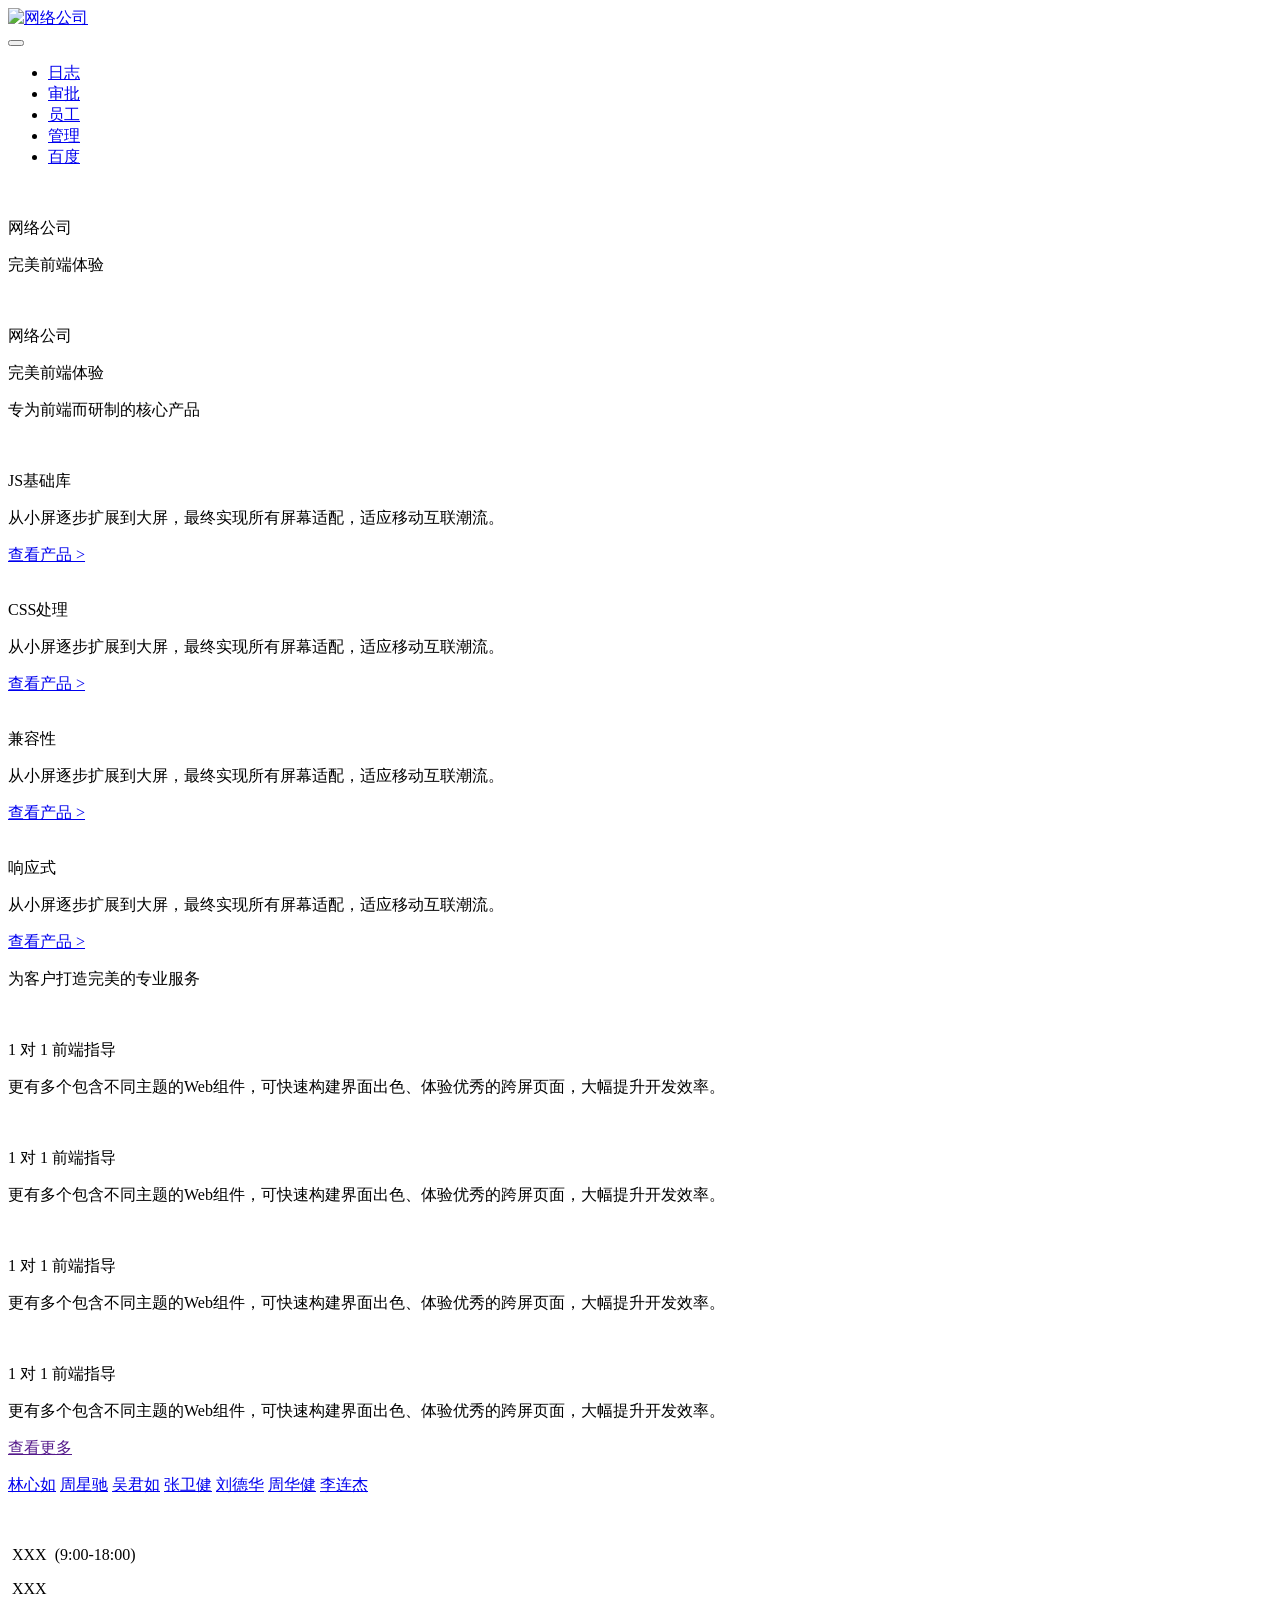
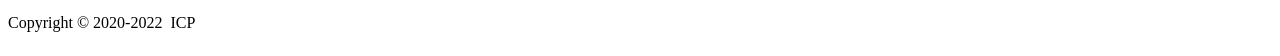
<file: src/main/resources/templates/sys/index.html>
﻿<!DOCTYPE html>
<html lang="en"  xmlns:th="http://www.thymeleaf.org">
<head>
  <meta charset="UTF-8">
  <meta name="viewport" content="width=device-width,user-scalable=no,initial-scale=1.0,maximum-scale=1.0,minimum-scale=1.0">
  <title>微妙之音</title>
  <link rel="stylesheet" th:href="@{/layui/css/layui.css}" >
  <link rel="stylesheet" th:href="@{/css/index.css}">
</head>
<body>
  <!-- nav部分 -->
  <div class="nav index">
    <div class="layui-container">
      <!-- 公司logo -->
      <div class="nav-logo">
        <a href="index.html">
          <img th:src="@{/img/logo.png}" alt="网络公司">
        </a>
      </div>
      <div class="nav-list">
        <button>
          <span></span><span></span><span></span>
        </button>
        <ul class="layui-nav" lay-filter="">
          <li class="layui-nav-item"><a href="/summary/page">日志</a></li>
          <li class="layui-nav-item"><a href="/apply/page">审批</a></li>
          <li class="layui-nav-item"><a href="/employee/page">员工</a></li>
          <li class="layui-nav-item"><a href="/manage/sync">管理</a></li>
          <li class="layui-nav-item"><a href="https://baidu.com/" target="_blank">百度</a></li>
        </ul>
      </div>
    </div>
  </div>
  <!-- banner部分 -->
  <div>
    <div class="layui-carousel" id="banner">
      <div carousel-item>
        <div>
          <img th:src="@{/img/banner1.jpg}">
          <div class="panel">
            <p class="title">网络公司</p>
            <p>完美前端体验</p>
          </div>
        </div>
        <div>
          <img th:src="@{/img/banner2.jpg}">
          <div class="panel">
            <p class="title">网络公司</p>
            <p>完美前端体验</p>
          </div>
        </div>
      </div>
    </div>
  </div>
  <!-- main部分 -->
  <div class="main-product">
    <div class="layui-container">
      <p class="title">专为前端而研制的<span>核心产品</span></p>
      <div class="layui-row layui-col-space25">
        <div class="layui-col-sm6 layui-col-md3">
          <div class="content">
            <div><img th:src="@{/img/Big_icon1.png}"></div>
            <div>
              <p class="label">JS基础库</p>
              <p>从小屏逐步扩展到大屏，最终实现所有屏幕适配，适应移动互联潮流。</p>
            </div>
            <a href="javascript:;">查看产品 ></a>
          </div>
        </div>
        <div class="layui-col-sm6 layui-col-md3 ">
          <div class="content">
            <div><img th:src="@{/img/Big_icon2.png}"></div>
            <div>
              <p class="label">CSS处理</p>
              <p>从小屏逐步扩展到大屏，最终实现所有屏幕适配，适应移动互联潮流。</p>
            </div>
            <a href="javascript:;">查看产品 ></a>
          </div>
        </div>
        <div class="layui-col-sm6 layui-col-md3 ">
          <div class="content">
            <div><img th:src="@{/img/Big_icon3.png}"></div>
            <div>
              <p class="label">兼容性</p>
              <p>从小屏逐步扩展到大屏，最终实现所有屏幕适配，适应移动互联潮流。</p>
            </div>
            <a href="javascript:;">查看产品 ></a>
          </div>
        </div>
        <div class="layui-col-sm6 layui-col-md3 ">
          <div class="content">
            <div><img th:src="@{/img/Big_icon4.png}"></div>
            <div>
              <p class="label">响应式</p>
              <p>从小屏逐步扩展到大屏，最终实现所有屏幕适配，适应移动互联潮流。</p>
            </div>
            <a href="javascript:;">查看产品 ></a>
          </div>
        </div>
      </div>
    </div>
  </div>
  <div class="main-service">
    <div class="layui-container">
      <p class="title">为客户打造完美的<span>专业服务</span></p>
      <div class="layui-row layui-col-space25 layui-col-space80">
        <div class="layui-col-sm6">
          <div class="content">
            <div class="content-left"><img th:src="@{/img/home_img1.jpg}"></div>
            <div class="content-right">
              <p class="label">1 对 1 前端指导</p>
              <span></span>
              <p>更有多个包含不同主题的Web组件，可快速构建界面出色、体验优秀的跨屏页面，大幅提升开发效率。</p>
            </div>
          </div>
        </div>
        <div class="layui-col-sm6">
          <div class="content">
            <div class="content-left"><img th:src="@{/img/home_img2.jpg}"></div>
            <div class="content-right">
              <p class="label">1 对 1 前端指导</p>
              <span></span>
              <p>更有多个包含不同主题的Web组件，可快速构建界面出色、体验优秀的跨屏页面，大幅提升开发效率。</p>
            </div>
          </div>
        </div>
        <div class="layui-col-sm6">
          <div class="content">
            <div class="content-left"><img th:src="@{/img/home_img3.jpg}"></div>
            <div class="content-right">
              <p class="label">1 对 1 前端指导</p>
              <span></span>
              <p>更有多个包含不同主题的Web组件，可快速构建界面出色、体验优秀的跨屏页面，大幅提升开发效率。</p>
            </div>
          </div>
        </div>
        <div class="layui-col-sm6">
          <div class="content">
            <div class="content-left"><img th:src="@{/img/home_img4.jpg}"></div>
            <div class="content-right">
              <p class="label">1 对 1 前端指导</p>
              <span></span>
              <p>更有多个包含不同主题的Web组件，可快速构建界面出色、体验优秀的跨屏页面，大幅提升开发效率。</p>
            </div>
          </div>
        </div>
      </div>
      <div class="service-more"><a href="">查看更多</a></div>
    </div>
  </div>
  <!-- footer部分 -->
  <div class="footer">
    <div class="layui-container">
      <p class="footer-web">
        <a href="javascript:;">林心如</a>
        <a href="javascript:;">周星驰</a>
        <a href="javascript:;">吴君如</a>
        <a href="javascript:;">张卫健</a>
        <a href="javascript:;">刘德华</a>
        <a href="javascript:;">周华健</a>
        <a href="javascript:;">李连杰</a>
      </p>
      <div class="layui-row footer-contact">
        <div class="layui-col-sm2 layui-col-lg1"><img th:src="@{/img/erweima.jpg}"></div>
        <div class="layui-col-sm10 layui-col-lg11">
          <div class="layui-row">
            <div class="layui-col-sm6 layui-col-md8 layui-col-lg9">
              <p class="contact-top"><i class="layui-icon layui-icon-cellphone"></i>&nbsp;XXX&nbsp;&nbsp;(9:00-18:00)</p>
              <p class="contact-bottom"><i class="layui-icon layui-icon-home"></i>&nbsp;XXX</span></p>
            </div>
            <div class="layui-col-sm6 layui-col-md4 layui-col-lg3">
              <p class="contact-bottom"><span class="right">Copyright&nbsp;©&nbsp;2020-2022&nbsp;&nbsp;ICP&nbsp;</span></p>
            </div>
          </div>
        </div>
      </div>
    </div>
  </div>
<script th:src="@{/layui/layui.js}"></script>
<!--[if lt IE 9]>
  <script src="https://cdn.staticfile.org/html5shiv/r29/html5.min.js"></script>
  <script src="https://cdn.staticfile.org/respond.js/1.4.2/respond.min.js"></script>
<![endif]-->
<script>
  layui.config({
    base: '/layui/lay/modules/'
  }).use('firm'); 
</script>
<style>
.copyrights{text-indent:-9999px;height:0;line-height:0;font-size:0;overflow:hidden;}
</style>
<div class="copyrights" id="links20210126">
	Collect from <a href="http://www.baidu.com/"  title="百度">百度</a>
	<a href="https://www.chazidian.com/"  title="查字典">查字典</a>
</div>
</body>
</html>
</file>
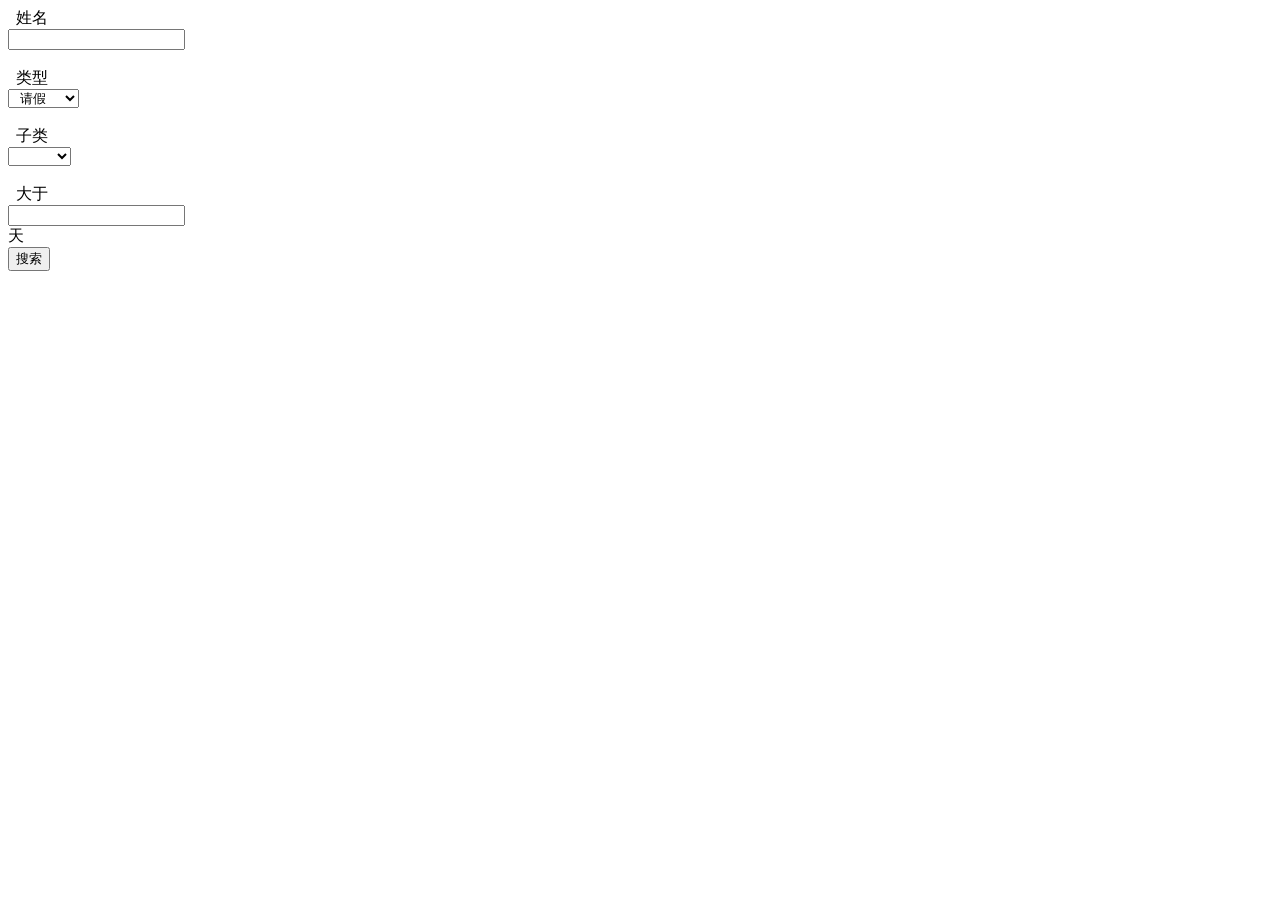
<file: src/main/resources/templates/apply.html>
<!DOCTYPE html>
<html lang="en" xmlns:th="http://www.thymeleaf.org">
<head>
    <meta charset="utf-8">
    <title>申请</title>
    <meta name="renderer" content="webkit">
    <meta http-equiv="X-UA-Compatible" content="IE=edge,chrome=1">
    <meta name="viewport" content="width=device-width, initial-scale=1, maximum-scale=1">
    <link rel="stylesheet" th:href="@{/layui/css/layui.css}"   media="all">
    <!-- 注意：如果你直接复制所有代码到本地，上述css路径需要改成你本地的 -->
</head>
<body>
<div class="demoTable">&nbsp;&nbsp;姓名&nbsp;&nbsp;
    <div class="layui-inline">
        <input class="layui-input" name="id" id="applyName" autocomplete="off">
    </div><br/>&nbsp;&nbsp;类型&nbsp;&nbsp;
    <div class="layui-inline">
        <select name="applyTypeName"  class="layui-input select">
            <option value="请假" selected="" >&nbsp;&nbsp;请假&nbsp;&nbsp;</option>
            <option value="补卡" >&nbsp;&nbsp;补卡&nbsp;&nbsp;&nbsp;&nbsp;</option>
        </select>
    </div><br/>&nbsp;&nbsp;子类&nbsp;&nbsp;
    <div class="layui-inline">
        <select name="applySubTypeName"  class="layui-input select">
            <option value="" selected="" ></option>
            <option value="事假" >&nbsp;&nbsp;事假&nbsp;&nbsp;</option>
            <option value="婚假" >&nbsp;&nbsp;婚假&nbsp;&nbsp;</option>
            <option value="病假" >&nbsp;&nbsp;病假&nbsp;&nbsp;</option>
            <option value="产假" >&nbsp;&nbsp;产假&nbsp;&nbsp;</option>
            <option value="公休" >&nbsp;&nbsp;公休&nbsp;&nbsp;</option>
            <option value="丧假" >&nbsp;&nbsp;丧假&nbsp;&nbsp;</option>
            <option value="补卡" >&nbsp;&nbsp;补卡&nbsp;&nbsp;</option>
        </select>
    </div><br/>&nbsp;&nbsp;大于&nbsp;&nbsp;
    <div class="layui-inline">
        <input id="applyDuration" class="layui-input layui-input-number" min="0" max="100" step="1" data-prec="4">
    </div>天<br/>
    <button class="layui-btn" th:onclick="'javascript:search();'">搜索</button>
</div>
<table class="layui-hide" id="test" lay-filter="testFilter"></table>
<div class="layui-carousel" id="picContainer" style="display: none; text-align: center ">
    <div carousel-item="" id="lunbo">
    </div>
</div>
<!-- 注意：如果你直接复制所有代码到本地，上述js路径需要改成你本地的 -->
<script th:src="@{/layui/layui.js}"></script>
<script th:src="@{/js/jquery-1.11.3.min.js}"></script>
<script  th:inline="none">
    function getParams(){
        var applyName=document.getElementById("applyName").value;
        var applyDuration=document.getElementById("applyDuration").value;
        var applyTypeName=$("select[name=applyTypeName]").val();
        var applySubTypeName=$("select[name=applySubTypeName]").val();
        console.log(typeof applyDuration);
        if(applyDuration){
            if(isNaN(applyDuration)){
                layer.msg('请输入数字', { icon: 7, time: 1000, shade: [0.6, '#000', true] });
            }
        }
        return {
            applyName:applyName,
            applyDuration:applyDuration,
            applyTypeName:applyTypeName,
            applySubTypeName:applySubTypeName
        };
    }
    function doSearch(params) {
        layui.table.reload('test', {
            page: {
                curr: 1 //重新从第 1 页开始
            }
            ,where: params
        }, 'data');
    }
    function search(){
        doSearch(getParams());
    }
    layui.use(['table','carousel','laytpl', 'form'], function(){
        var table = layui.table;
        table.render({
            elem: '#test'
            ,url:'/apply/list'
            ,contentType:'application/json'
            ,method:'POST'
            ,limit:8//每页显示的记录数量
            ,limits:[5,8,10,15,20]//可选择每页显示的数量
            ,cols: [[
                {field:'applyName', width:80, title: '姓名'}
                ,{field:'applyTypeName', width:80, title: '类型'}
                ,{field:'applySubTypeName', width:80, title: '子类型'}
                ,{field:'applyReason',width:300,title: '理由'}
                ,{field:'createTime', width:150, title: '申请时间', sort: true}
                ,{field:'applyDuration', width:100, title: '时长（天）'}
                ,{field:'applyStartTimeStr', width:120, title: '开始时间'}
                ,{field:'applyEndTimeStr', width:120, title: '结束时间'}
                ,{field:'statusName', width:80, title: '状态'}
                ,{field:'auditorName', width:80, title: '审批人'}
            ]]
            ,page: true
        });
        var carousel = layui.carousel, form = layui.form;
        //监听行单击事件（双击事件为：rowDouble）
        table.on('row(testFilter)', function(obj){
            var data = obj.data;
            if(data.applyMedia){//显示图片
                layer.open({
                    type: 1,
                    title:data.applyName+"的申请图",
                    skin: 'layui-layer-rim',
                    area: ['250px', '250px'],
                    content: $("#picContainer"),
                    success:function(){
                        var urls = data.applyMedia.split(";");
                        var html='';
                        for (var i=0;i<urls.length;i++){
                            if(urls[i]){
                                console.log(urls[i]);
                                html+='<div style="width:100%; height:100%" ><img src="'+urls[i]+'" style="width: 100%;height: 80%; "   ></div>';
                                $("#lunbo").html(html);
                            }
                        }
                        //先拼接 后加载layui 轮播
                        layui.use('carousel', function(){
                            var carousel = layui.carousel;
                            //建造实例
                            carousel.render({
                                elem: '#picContainer'
                                ,width: '100%' //设置容器宽度
                                ,arrow: 'always' //始终显示箭头
                                //,anim: 'updown' //切换动画方式
                            });
                        });


                    },
                });
            }else{
                var str=data.applyName+"\n\t，"+
                    data.applyTypeName+"\n\t，"+
                    data.applySubTypeName+"\n\t，"+
                    data.applyDuration+"天 \n\t"+
                data.applyReason;
                layer.msg(str, { icon: 7, time: 1000, shade: [0.6, '#000', true] });
            }
            //标注选中样式
            obj.tr.addClass('layui-table-click').siblings().removeClass('layui-table-click');
        });
        table.on('rowDouble(testFilter)', function(obj){
            var data = obj.data;
            if(!data.applyMedia){
                layer.msg('没有图片', { icon: 7, time: 1000, shade: [0.6, '#000', true] });
                return;
            }

            //标注选中样式
            //obj.tr.addClass('layui-table-click').siblings().removeClass('layui-table-click');
        });
    });
</script>
</body>

</html>
</file>
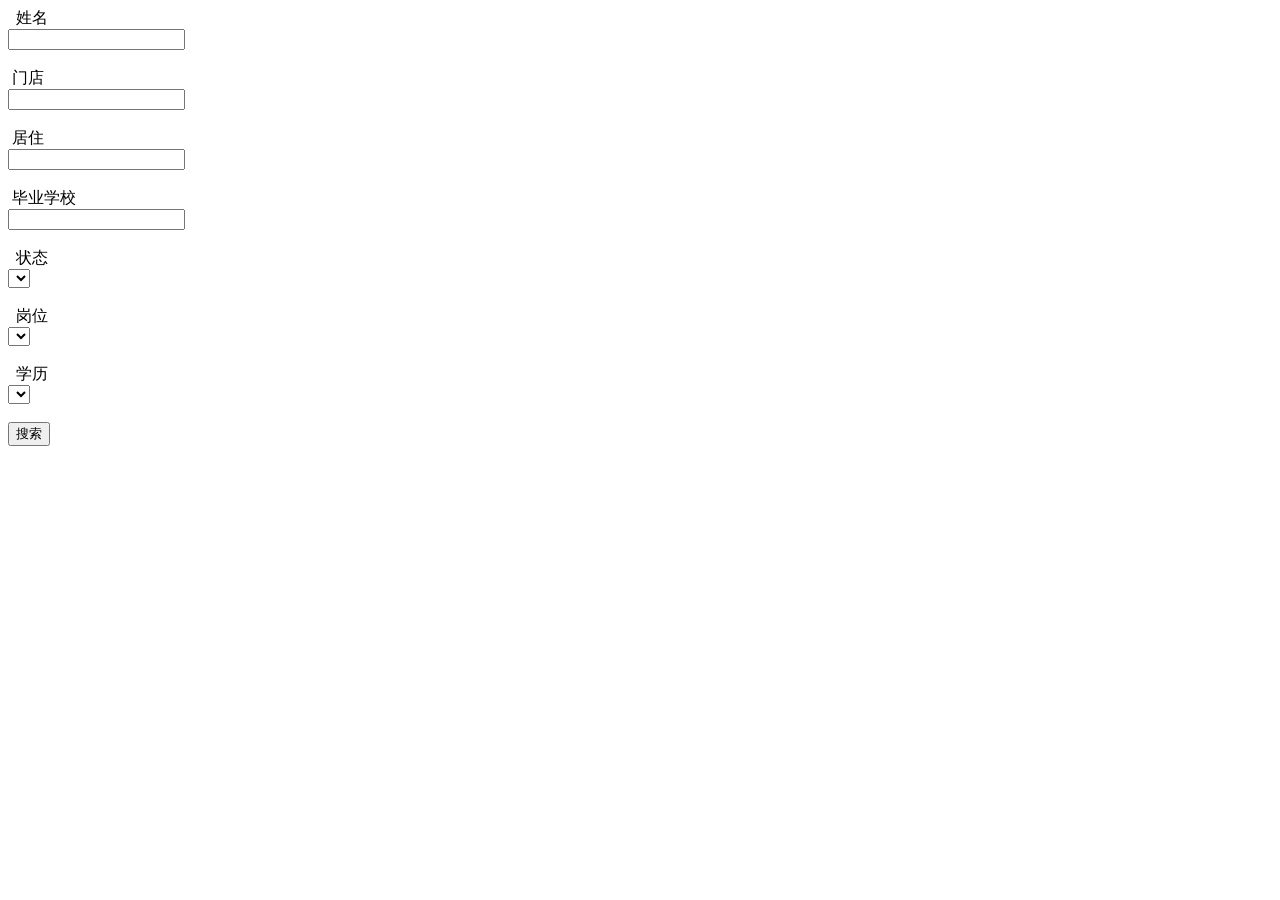
<file: src/main/resources/templates/employee.html>
<!DOCTYPE html>
<html lang="en" xmlns:th="http://www.thymeleaf.org">
<head>
    <meta charset="utf-8">
    <title>人员</title>
    <meta name="renderer" content="webkit">
    <meta http-equiv="X-UA-Compatible" content="IE=edge,chrome=1">
    <meta name="viewport" content="width=device-width, initial-scale=1, maximum-scale=1">
    <link rel="stylesheet" th:href="@{/layui/css/layui.css}"   media="all">
    <!-- 注意：如果你直接复制所有代码到本地，上述css路径需要改成你本地的 -->
</head>
<body>
<div class="demoTable">&nbsp;&nbsp;姓名&nbsp;&nbsp;
    <div class="layui-inline">
        <input class="layui-input" name="id" id="perName" autocomplete="off">
    </div>
    <br/>&nbsp;门店
    <div class="layui-inline">
        <input class="layui-input" name="id" id="deptName" autocomplete="off">
    </div>&nbsp;
    <br/>
    &nbsp;居住
    <div class="layui-inline">
        <input class="layui-input" name="id" id="address" autocomplete="off">
    </div>&nbsp;
    <br/>
    &nbsp;毕业学校
    <div class="layui-inline">
        <input class="layui-input" name="id" id="graduateSchool" autocomplete="off">
    </div>&nbsp;
    <br/>
    &nbsp;&nbsp;状态&nbsp;
    <div class="layui-inline">
        <select name="status" lay-filter="statusFilter" class="layui-input select">
            <option value=""  selected=""></option>
            <option th:each="pn:${statusName}"  th:value="${pn}" th:text="${pn}"></option>
        </select>
    </div><br/>
    &nbsp;&nbsp;岗位&nbsp;
    <div class="layui-inline">
        <select name="positionName" lay-filter="positionFilter" class="layui-input select">
            <option value=""  selected=""></option>
            <option th:each="pn:${positionName}"  th:value="${pn}" th:text="${pn}"></option>
        </select>
    </div><br/>
    &nbsp;&nbsp;学历&nbsp;
    <div class="layui-inline">
        <select name="educationName" lay-filter="educationFilter" class="layui-input select">
            <option value=""  selected=""></option>
            <option th:each="pn:${educationDesc}"  th:value="${pn}" th:text="${pn}"></option>
        </select>
    </div>
    <br/>

    <button class="layui-btn" th:onclick="'javascript:search();'">搜索</button>
</div>
<table class="layui-hide" id="test" lay-filter="testFilter"></table>
<!-- 注意：如果你直接复制所有代码到本地，上述js路径需要改成你本地的 -->
<script th:src="@{/layui/layui.js}"></script>
<script th:src="@{/js/jquery-1.11.3.min.js}"></script>
<script  th:inline="none">
    function doSearch(params){
        layui.table.reload('test', {
            page: {
                curr: 1 //重新从第 1 页开始
            }
            ,where: params
        }, 'data');
    }
    function getParams(){
        var value=document.getElementById("perName").value;
        var deptName=document.getElementById("deptName").value;
        var status=$("select[name=status]").val();
        var positionName=$("select[name=positionName]").val();
        var educationName=$("select[name=educationName]").val();
        var graduateSchool=document.getElementById("graduateSchool").value;
        var address=document.getElementById("address").value;

        return {
            perName:value,
            deptName:deptName,
            status:status,
            positionName:positionName,
            educationDesc:educationName,
            address:address,
            graduateSchool:graduateSchool
        };
    }
    function search(){
        console.log(getParams());
        doSearch(getParams());
    }
    layui.use(['table','form'], function(){
        var table = layui.table;
        var form = layui.form;
        table.render({
            elem: '#test'
            ,url:'/employee/list'
            ,contentType:'application/json'
            ,method:'POST'
            ,limit:8//每页显示的记录数量
            ,limits:[5,8,10,15,20]//可选择每页显示的数量
            ,cols: [[
                {field:'perName', width:80, title: '姓名'}
                ,{field:'status',width:90,title:'状态'}
                ,{field:'regTime',width:120,title:'入职时间'}
                ,{field:'deptName', width:120 ,title: '门店'}
                ,{field:'positionName',width:110, title: '岗位'}
                ,{field:'levelName', width:80,title: '职级'}
                ,{field:'cardId', width:80,title: '身份证'}
                ,{field:'sex', width:80,title: '性别'}
                ,{field:'address', width:80,title: '现居住'}
                ,{field:'educationDesc', width:80,title: '学历'}
                ,{field:'speciality', width:80,title: '专业'}
                ,{field:'qq', width:80,title: 'qq'}
                ,{field:'email', width:80,title: '邮箱'}
                ,{field:'tel', width:80,title: '电话'}
                ,{field:'birthday', width:80,title: '生日'}
                ,{field:'emergencyContact', width:150,title: '紧急联系人'}
                ,{field:'relationship', width:150,title: '紧急联系人关系'}
                ,{field:'contactTelephone', width:150,title: '紧急联系人电话'}
                ,{field:'graduateSchool', width:120,title: '毕业学校'}
                ,{field:'accountAddress', width:150,title: '户口所在地'}
                ,{field:'bankcard', width:120,title: '银行卡号'}
                ,{field:'graduation', width:120,title: '毕业时间'}
                ,{field:'userImage', width:80,title: '头像'}
                ,{field:'nativePlace', width:120,title: '户籍地址'}
                ,{field:'bank', width:80,title: '银行'}
                ,{field:'partnerLevel', width:140,title: '合伙人级别'}
                ,{field:'partnerType', width:140,title: '合伙人类型'}
                ,{field:'weChat', width:80,title: '微信'}
            ]],
            done: function (res, curr, count) {
                //如果是异步请求数据方式，res即为你接口返回的信息。
                //如果是直接赋值的方式，res即为：{data: [], count: 99} data为当前页数据、count为数据总长度
                $("[data-field='sex']").children().each(function () {
                    if ($(this).text() == '0') {
                        $(this).text('男');
                    } else if ($(this).text() == '1') {
                        $(this).text('女');
                    }else  {
                        $(this).text('性别');
                    }
                });
            }
            ,page: true
        });
        //监听行单击事件（双击事件为：rowDouble）
        table.on('row(testFilter)', function(obj){
            var data = obj.data;
            layer.msg(JSON.stringify(data), { icon: 7, time: 1000, shade: [0.6, '#000', true] });
            //标注选中样式
            obj.tr.addClass('layui-table-click').siblings().removeClass('layui-table-click');
        });
    });

</script>
</body>

</html>
</file>
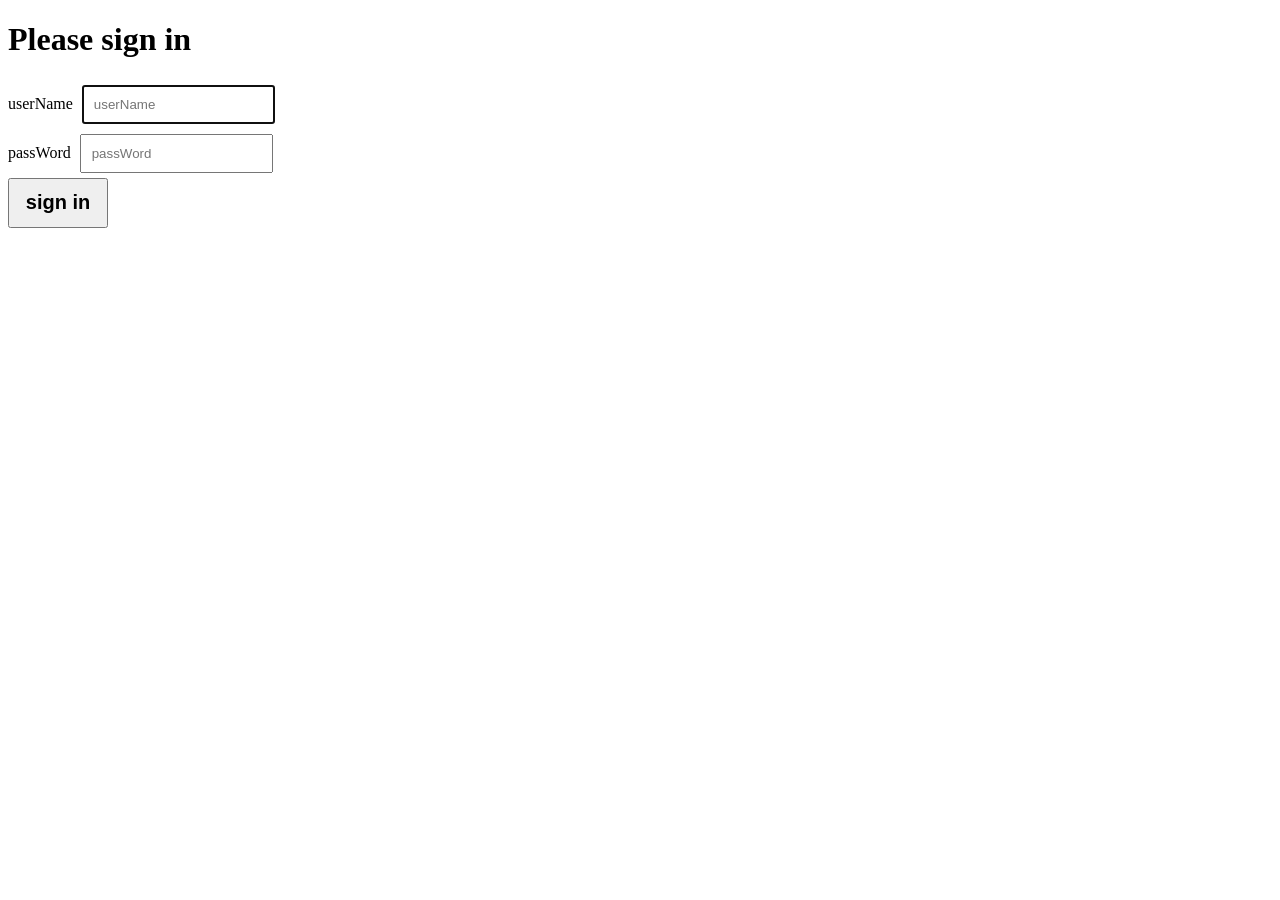
<file: src/main/resources/templates/login.html>
<!DOCTYPE html>
<html lang="en" xmlns:th="http://www.thymeleaf.org">
<head>
    <meta http-equiv="Content-Type" content="text/html; charset=UTF-8">
    <meta name="viewport" content="width=device-width, initial-scale=1, shrink-to-fit=no">
    <meta name="description" content="">
    <meta name="author" content="">
    <title>登录</title>
    <style type="text/css">
        input{
            padding:10px;
            margin:5px;
        }
        button{
            width:100px;
            height:50px;
            font-size: 20px;
            font-weight: bold;
        }
    </style>
</head>
<body class="text-center">
<form class="form-signin"  th:action="@{/login/doLogin}" method="post">
    <h1 class="h3 mb-3 font-weight-normal">Please sign in</h1>
    <p style="color:red" th:text="${msg}"  th:if="${not #strings.isEmpty(msg)}"></p>
    <label class="sr-only" >userName</label>
    <input type="text" name="userName" class="form-control" placeholder="userName"
           required="" autofocus="">
    <br/>
    <label class="sr-only" >passWord</label>
    <input type="password" name="passWord" class="form-control" placeholder="passWord"
           required="">
    <br/>
    <button class="btn btn-lg btn-primary btn-block" type="submit" >sign in</button>
</form>
</body>
</file>
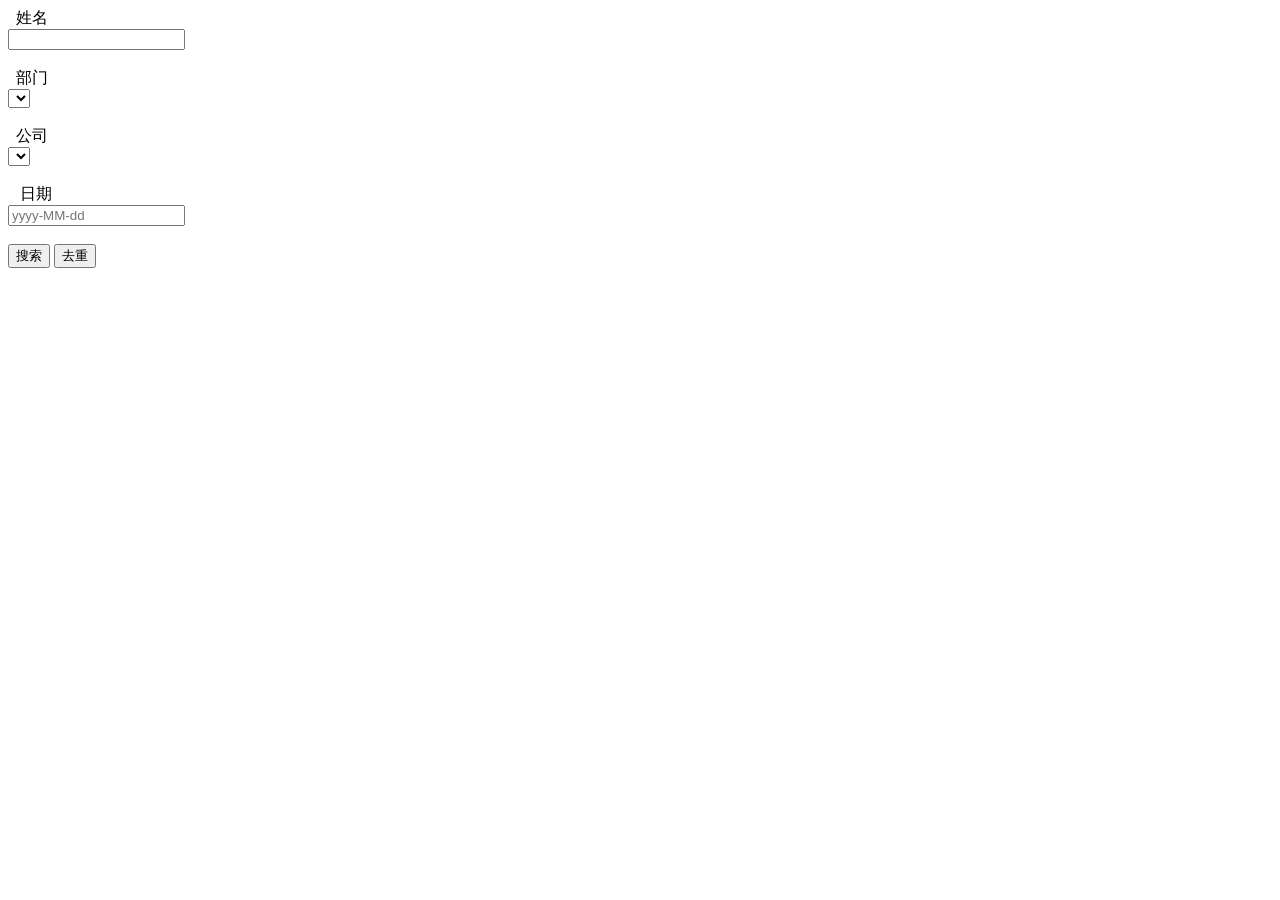
<file: src/main/resources/templates/summary.html>
<!DOCTYPE html>
<html lang="en" xmlns:th="http://www.thymeleaf.org">
<head>
    <meta charset="utf-8">
    <title>日志</title>
    <meta name="renderer" content="webkit">
    <meta http-equiv="X-UA-Compatible" content="IE=edge,chrome=1">
    <meta name="viewport" content="width=device-width, initial-scale=1, maximum-scale=1">
    <link rel="stylesheet" th:href="@{/layui/css/layui.css}"   media="all">
    <!-- 注意：如果你直接复制所有代码到本地，上述css路径需要改成你本地的 -->
</head>
<body>
<div class="demoTable">&nbsp;&nbsp;姓名&nbsp;&nbsp;
    <div class="layui-inline">
        <input class="layui-input" name="id" id="personName" autocomplete="off">
    </div>
    <br/>
    &nbsp;&nbsp;部门&nbsp;&nbsp;
    <div class="layui-inline">
        <select name="departmentName" lay-filter="departmentFilter" class="layui-input select">
            <option value=""  selected=""></option>
            <option th:each="dept:${department}"  th:value="${dept}" th:text="${dept}"></option>
        </select>
    </div>    <br/>
    &nbsp;&nbsp;公司&nbsp;&nbsp;
    <div class="layui-inline">
        <select name="companyName" lay-filter="companyFilter" class="layui-input select">
            <option value="" selected="" ></option>
            <option th:each="com:${company}"  th:value="${com}" th:text="${com}"></option>
        </select>
    </div><br/>&nbsp;&nbsp;
    日期
    <div class="layui-input-inline">
        <input type="text" class="layui-input" id="dateContainer" placeholder="yyyy-MM-dd">
    </div>
    <br/>
    <button class="layui-btn" th:onclick="'javascript:search();'">搜索</button>
    <button class="layui-btn" th:onclick="'javascript:clearRepeat();'">去重</button>
</div>
<table class="layui-hide" id="test" lay-filter="testFilter"></table>
<!-- 注意：如果你直接复制所有代码到本地，上述js路径需要改成你本地的 -->
<script th:src="@{/layui/layui.js}"></script>
<script th:src="@{/js/jquery-1.11.3.min.js}"></script>
<script  th:inline="none">
    var selectAttendanceDate;
    function clearRepeat() {
        $.ajax({
                type:"post",
                url:"/summary/clearRepeatSummary",
                async:false,
                success:function (d) {
                    console.log(d);
                    layer.msg(d, { icon: 7, time: 1000, shade: [0.8, '#000', true] });
                },
                error:function (d) {
                    alert(d);
                }
            })
    }
    function doSearch(params){
        layui.table.reload('test', {
            page: {
                curr: 1 //重新从第 1 页开始
            }
            ,where: params
        }, 'data');
    }
    function getParams(){
        var value=document.getElementById("personName").value;
        var departmentName=$("select[name=departmentName]").val();
        var companyName=$("select[name=companyName]").val();
        return {
            personName:value,
            departmentName:departmentName,
            companyName:companyName,
            attendanceDate:selectAttendanceDate
        };
    }
    function search(){
        console.log(getParams());
        doSearch(getParams());
    }
    layui.use(['table','form','laydate'], function(){
        var table = layui.table;
        var form = layui.form;
        table.render({
            elem: '#test'
            ,url:'/summary/list'
            ,contentType:'application/json'
            ,method:'POST'
            ,limit:8//每页显示的记录数量
            ,limits:[5,8,10,15,20]//可选择每页显示的数量
            ,cols: [[
                {field:'personName', width:80, title: '姓名'}
                ,{field:'attendanceDate', width:115, title: '时间'}
                ,{field:'summaryToday',width:300, title: '今日总结'}
                ,{field:'week', width:80,title: '星期'}
                ,{field:'summaryAddStatus',width:90,title:'状态'}
            ]],
            done: function (res, curr, count) {
                //如果是异步请求数据方式，res即为你接口返回的信息。
                //如果是直接赋值的方式，res即为：{data: [], count: 99} data为当前页数据、count为数据总长度
                $("[data-field='summaryAddStatus']").children().each(function () {
                    if ($(this).text() == '0') {
                        $(this).text('已提交');
                    } else if ($(this).text() == '-1') {
                        $(this).text('未提交');
                    }else if ($(this).text() == '-2') {
                        $(this).text('无需提交');
                    }else  {
                        $(this).text('状态');
                    }
                });
            }
            ,page: true
        });
        //监听行单击事件（双击事件为：rowDouble）
        table.on('row(testFilter)', function(obj){
            var data = obj.data;
            layer.msg(data.summaryToday, { icon: 7, time: 1000, shade: [0.6, '#000', true] });
            //标注选中样式
            obj.tr.addClass('layui-table-click').siblings().removeClass('layui-table-click');
        });
        var laydate = layui.laydate;
        //日期时间选择器
        laydate.render({
            elem: '#dateContainer'
            ,calendar: true
            ,done: function(value, date, endDate){
                selectAttendanceDate=value;
                search();
            }
        });
        //没效果？
        // form.on('select(departmentFilter)', function (data) {
        //     alert(data);
        //     var departmentName=$("select[name=departmentName]").val();
        //     alert(departmentName);
        //     doSearch(getParams);
        // });
        // form.on('select(companyFilter)', function (data) {
        //     var companyName=$("select[name=companyName]").val();
        //     alert(companyName);
        //     doSearch(getParams);
        // });
    });

</script>
</body>

</html>
</file>
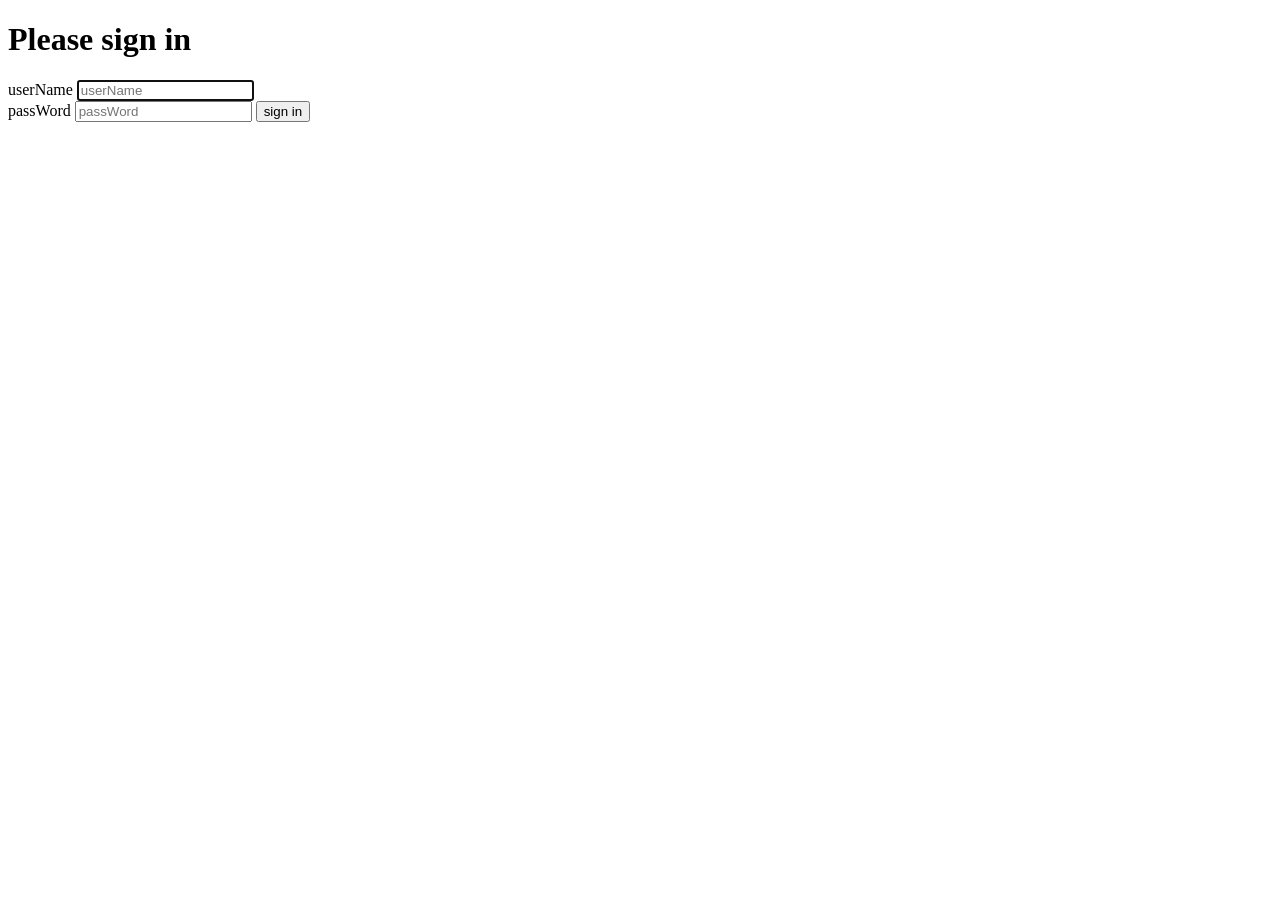
<file: attendancesummary/src/main/resources/templates/login.html>
<!DOCTYPE html>
<html lang="en" xmlns:th="http://www.thymeleaf.org">
<head>
    <meta http-equiv="Content-Type" content="text/html; charset=UTF-8">
    <meta name="viewport" content="width=device-width, initial-scale=1, shrink-to-fit=no">
    <meta name="description" content="">
    <meta name="author" content="">
    <title>登录</title>
</head>
<body class="text-center">
<form class="form-signin"  th:action="@{/login/doLogin}" method="post">
    <h1 class="h3 mb-3 font-weight-normal">Please sign in</h1>
    <p style="color:red" th:text="${msg}"  th:if="${not #strings.isEmpty(msg)}"></p>
    <label class="sr-only" >userName</label>
    <input type="text" name="userName" class="form-control" placeholder="userName"
           required="" autofocus="">
    <br/>
    <label class="sr-only" >passWord</label>
    <input type="password" name="passWord" class="form-control" placeholder="passWord"
           required="">
    <button class="btn btn-lg btn-primary btn-block" type="submit" >sign in</button>
</form>
</body>
</file>
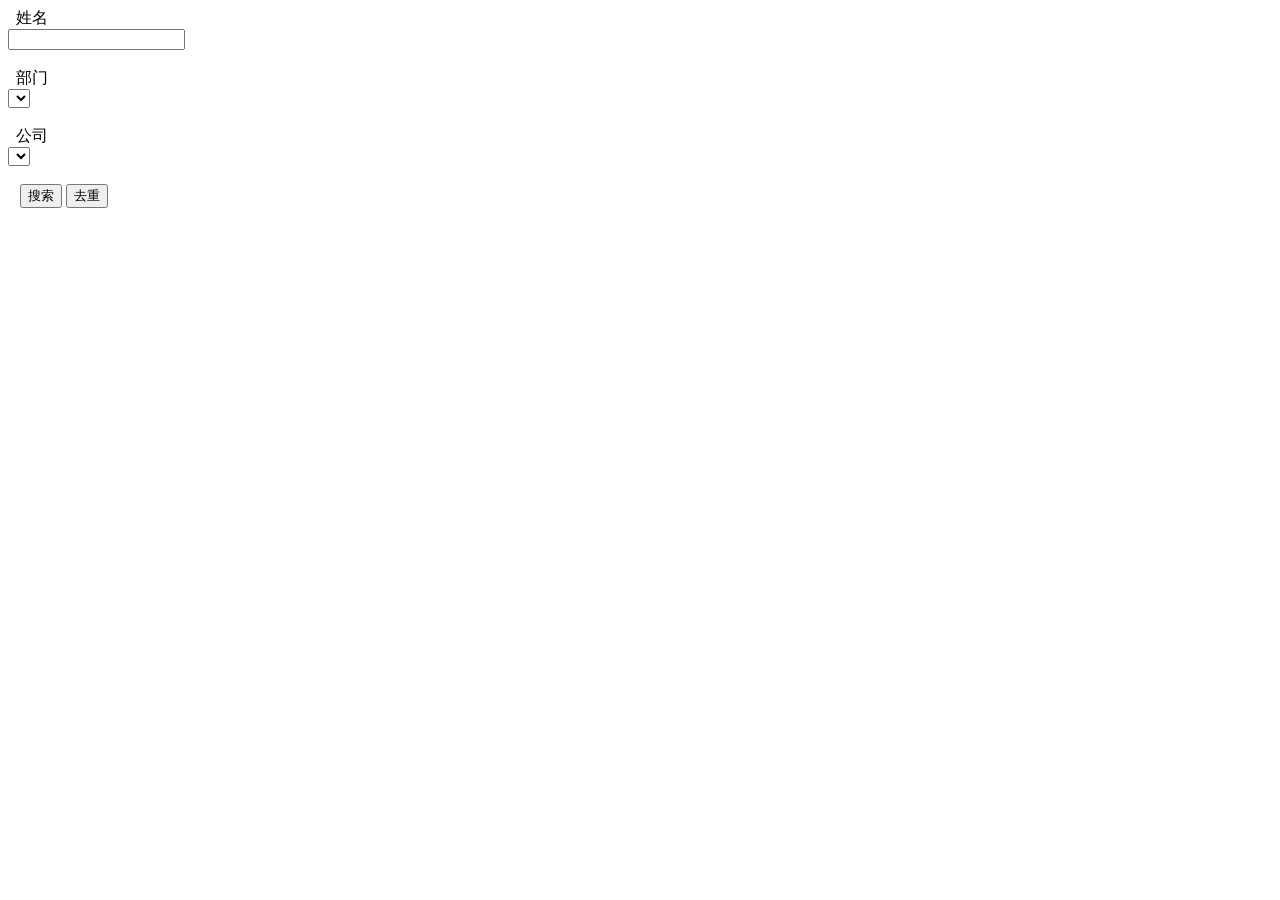
<file: attendancesummary/src/main/resources/templates/summary.html>
<!DOCTYPE html>
<html lang="en" xmlns:th="http://www.thymeleaf.org">
<head>
    <meta charset="utf-8">
    <title>日志</title>
    <meta name="renderer" content="webkit">
    <meta http-equiv="X-UA-Compatible" content="IE=edge,chrome=1">
    <meta name="viewport" content="width=device-width, initial-scale=1, maximum-scale=1">
    <link rel="stylesheet" th:href="@{/layui/css/layui.css}"   media="all">
    <!-- 注意：如果你直接复制所有代码到本地，上述css路径需要改成你本地的 -->
</head>
<body>
<div class="demoTable">&nbsp;&nbsp;姓名&nbsp;&nbsp;
    <div class="layui-inline">
        <input class="layui-input" name="id" id="personName" autocomplete="off">
    </div>
    <br/>
    &nbsp;&nbsp;部门&nbsp;&nbsp;
    <div class="layui-inline">
        <select name="departmentName" lay-filter="departmentFilter" class="layui-input select">
            <option value=""  selected=""></option>
            <option th:each="dept:${department}"  th:value="${dept}" th:text="${dept}"></option>
        </select>
    </div>    <br/>
    &nbsp;&nbsp;公司&nbsp;&nbsp;
    <div class="layui-inline">
        <select name="companyName" lay-filter="companyFilter" class="layui-input select">
            <option value="" selected="" ></option>
            <option th:each="com:${company}"  th:value="${com}" th:text="${com}"></option>
        </select>
    </div><br/>&nbsp;&nbsp;
    <button class="layui-btn" th:onclick="'javascript:search();'">搜索</button>
    <button class="layui-btn" th:onclick="'javascript:clearRepeat();'">去重</button>
</div>
<table class="layui-hide" id="test" lay-filter="testFilter"></table>
<!-- 注意：如果你直接复制所有代码到本地，上述js路径需要改成你本地的 -->
<script th:src="@{/layui/layui.js}"></script>
<script th:src="@{/js/jquery-1.11.3.min.js}"></script>
<script  th:inline="none">
    function clearRepeat() {
        $.ajax({
                type:"post",
                url:"/summary/clearRepeatSummary",
                async:false,
                success:function (d) {
                    console.log(d);
                    layer.msg(d, { icon: 7, time: 1000, shade: [0.8, '#000', true] });
                },
                error:function (d) {
                    alert(d);
                }
            })
    }
    function doSearch(params){
        layui.table.reload('test', {
            page: {
                curr: 1 //重新从第 1 页开始
            }
            ,where: params
        }, 'data');
    }
    function getParams(){
        var value=document.getElementById("personName").value;
        var departmentName=$("select[name=departmentName]").val();
        var companyName=$("select[name=companyName]").val();
        return {
            personName:value,
            departmentName:departmentName,
            companyName:companyName
        };
    }
    function search(){
        console.log(getParams());
        doSearch(getParams());
    }
    layui.use(['table','form'], function(){
        var table = layui.table;
        var form = layui.form;
        table.render({
            elem: '#test'
            ,url:'/summary/list'
            ,contentType:'application/json'
            ,method:'POST'
            ,limit:8//每页显示的记录数量
            ,limits:[5,8,10,15,20]//可选择每页显示的数量
            ,cols: [[
                {field:'personName', width:80, title: '姓名'}
                ,{field:'attendanceDate', width:115, title: '时间'}
                ,{field:'summaryToday',width:300, title: '今日总结'}
                ,{field:'summaryAddStatus',width:90,title:'状态'}
            ]],
            done: function (res, curr, count) {
                //如果是异步请求数据方式，res即为你接口返回的信息。
                //如果是直接赋值的方式，res即为：{data: [], count: 99} data为当前页数据、count为数据总长度
                $("[data-field='summaryAddStatus']").children().each(function () {
                    if ($(this).text() == '0') {
                        $(this).text('已提交');
                    } else if ($(this).text() == '-1') {
                        $(this).text('未提交');
                    }else if ($(this).text() == '-2') {
                        $(this).text('无需提交');
                    }else  {
                        $(this).text('状态');
                    }
                });
            }
            ,page: true
        });
        //监听行单击事件（双击事件为：rowDouble）
        table.on('row(testFilter)', function(obj){
            var data = obj.data;
            layer.msg(data.summaryToday, { icon: 7, time: 1000, shade: [0.6, '#000', true] });
            //标注选中样式
            obj.tr.addClass('layui-table-click').siblings().removeClass('layui-table-click');
        });
        //没效果？
        // form.on('select(departmentFilter)', function (data) {
        //     alert(data);
        //     var departmentName=$("select[name=departmentName]").val();
        //     alert(departmentName);
        //     doSearch(getParams);
        // });
        // form.on('select(companyFilter)', function (data) {
        //     var companyName=$("select[name=companyName]").val();
        //     alert(companyName);
        //     doSearch(getParams);
        // });
    });

</script>
</body>

</html>
</file>
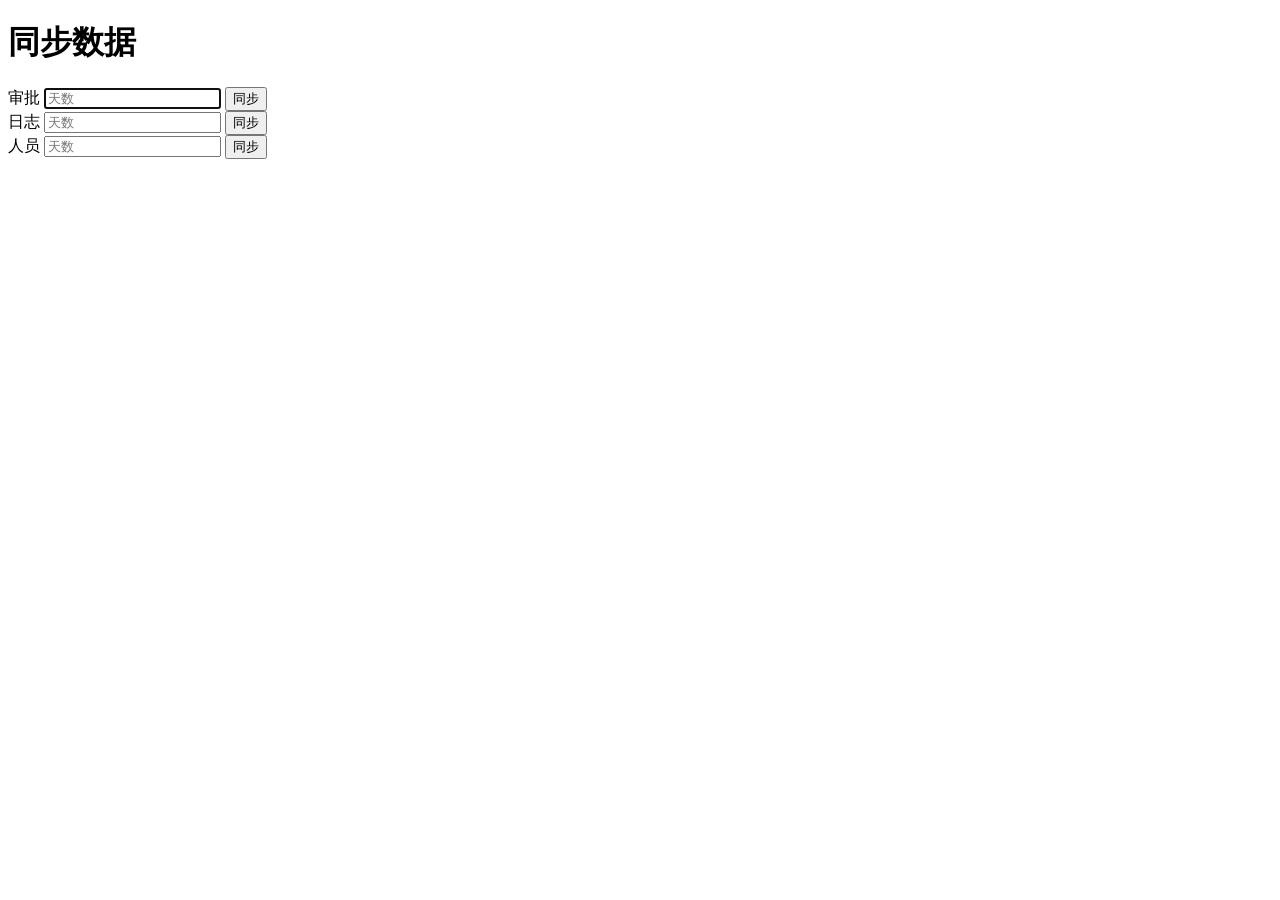
<file: src/main/resources/templates/sys/manage.html>
<!DOCTYPE html>
<html lang="en" xmlns:th="http://www.thymeleaf.org">
<head>
    <meta http-equiv="Content-Type" content="text/html; charset=UTF-8">
    <meta name="viewport" content="width=device-width, initial-scale=1, shrink-to-fit=no">
    <meta name="description" content="">
    <meta name="author" content="">
    <title>管理数据</title>
</head>
<body class="text-center">
    <h1 class="h3 mb-3 font-weight-normal">同步数据</h1>
    <label class="sr-only" >审批</label>
    <input type="text" id="dayApply" class="form-control" placeholder="天数"
           required="" autofocus="">
    <button class="btn btn-lg btn-primary btn-block" id="applyBtn" th:onclick="'javascript:applydoApply(dayApply);'" type="button" >同步</button>
    <br/>
    <label class="sr-only" >日志</label>
    <input type="text" id="daySummary" class="form-control" placeholder="天数"
           required="">
    <button class="btn btn-lg btn-primary btn-block" id="summaryBtn" th:onclick="'javascript:summarydoSummary(daySummary);'" type="button" >同步</button>
   <br/>
    <label class="sr-only" >人员</label>
    <input type="text" id="dayEmployee" class="form-control" placeholder="天数"
           required="">
    <button class="btn btn-lg btn-primary btn-block" id="employeeBtn" th:onclick="'javascript:employeedoEmployee(dayEmployee);'" type="button" >同步</button>
    <script th:src="@{/js/jquery-1.11.3.min.js}"></script>
    <script  th:inline="none">
        function doSearch(url) {
            $.ajax({
                type:"get",
                url:url,
                async:false,
                success:function (d) {
                    console.log(d);
                    layer.msg(d, { icon: 7, time: 1000, shade: [0.8, '#000', true] });
                },
                error:function (d) {
                    alert(d);
                }
            })
        }
        function applydoApply(params){
            var value=params.value;
            doSearch("/apply/doApply/"+value);
        }
        function employeedoEmployee(params){
            var value=params.value;
            doSearch("/employee/doEmployee/"+value);
        }
        function summarydoSummary(params){
            var value=params.value;
            doSearch("/summary/doSummary/"+value);
        }
    </script>
</body>
</file>
